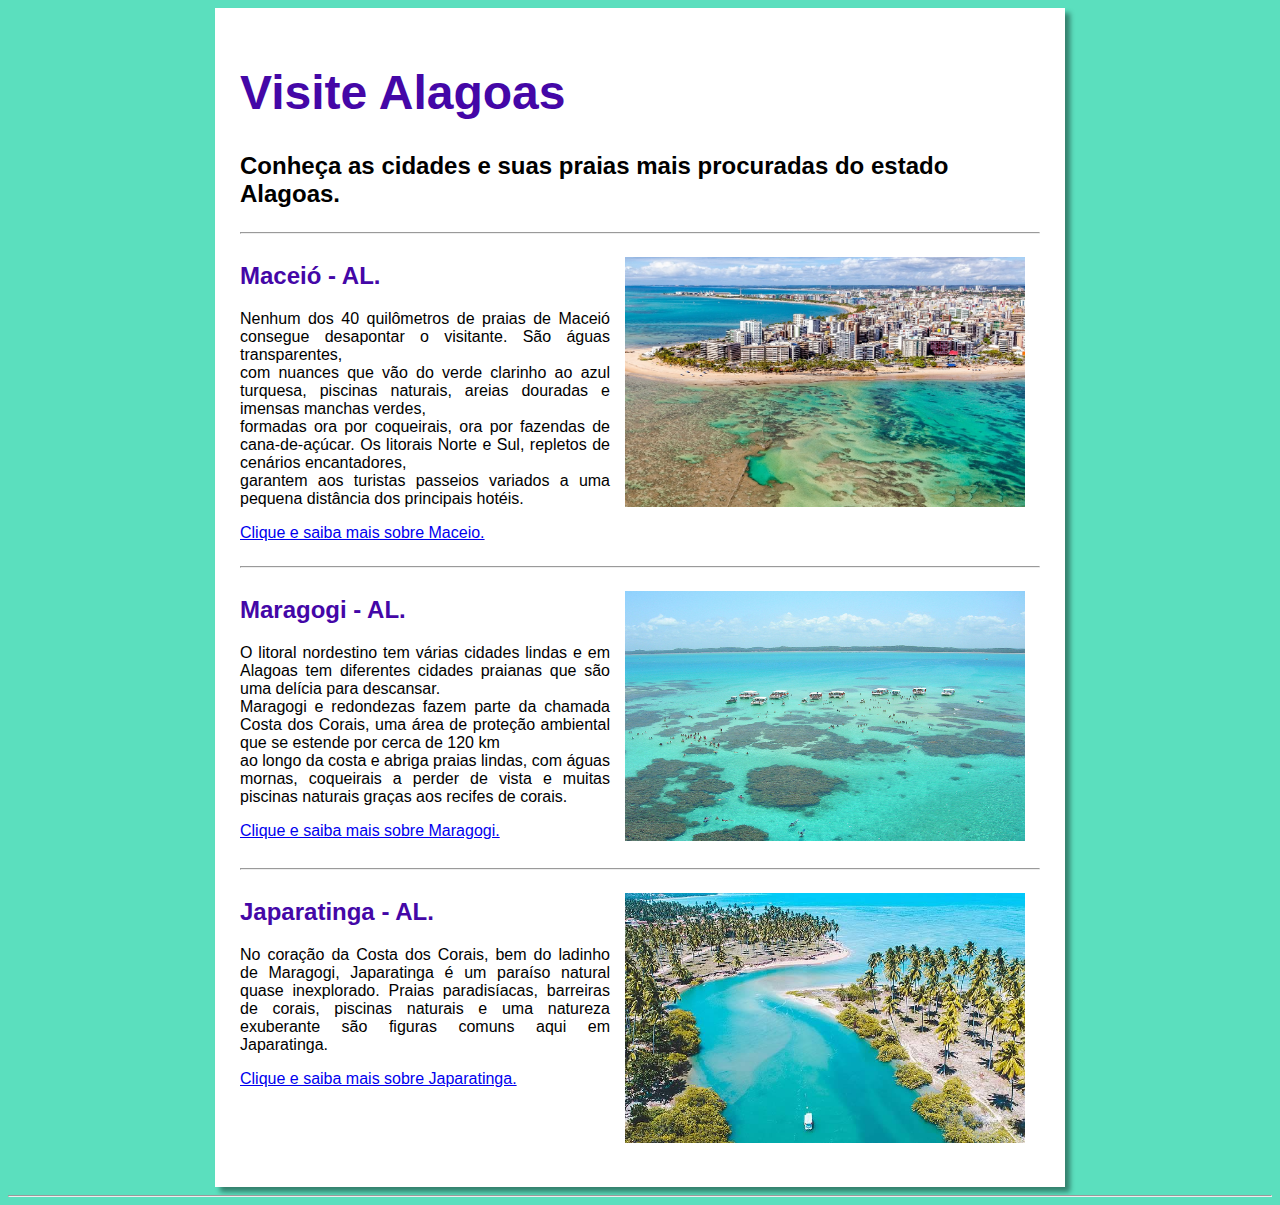
<file: index.html>
<!DOCTYPE html>
<html lang="pt-br">
<head>
    <meta charset="UTF-8">
    <meta http-equiv="X-UA-Compatible" content="IE=edge">
    <meta name="viewport" content="width=device-width, initial-scale=1.0">
    <title>Visite Maceio</title>
    <link rel="stylesheet" href="css/style.css">
</head>
<body>
    <main>
        <header>
            <h1>Visite Alagoas</h1>
            <h3>Conheça as cidades e suas praias mais procuradas do estado Alagoas.</h3> 
        </header>
 <hr>
        <article id="alagoas">
            <div class="conteudo1">
            <h2>Maceió - AL.</h2>
            <p>Nenhum dos 40 quilômetros de praias de Maceió consegue desapontar o visitante. São águas transparentes, <br>
             com nuances que vão do verde clarinho ao azul turquesa, piscinas naturais, areias douradas e imensas manchas verdes, <br>
             formadas ora por coqueirais, ora por fazendas de cana-de-açúcar. Os litorais Norte e Sul, repletos de cenários encantadores, <br>
            garantem aos turistas passeios variados a uma pequena distância dos principais hotéis.</p> 
            <p> <a href="maceio.html"> Clique e saiba mais sobre Maceio.</a> </p>
           </div>
           <div class="conteudo1">
            <img src="img/Panorama_de_Maceió.jpg" width="400px" height="250px" alt="Cidade de Maceio"> 
            </div>
            
                   
        </article>
 <hr>
        <article id="alagoas">
            <div class="conteudo1">
            <h2>Maragogi - AL.</h2>
                <p>O litoral nordestino tem várias cidades lindas e em Alagoas tem diferentes cidades praianas que são uma delícia para descansar. <br>
                 Maragogi e redondezas fazem parte da chamada Costa dos Corais, uma área de proteção ambiental que se estende por cerca de 120 km <br> ao 
                 longo da costa e abriga praias lindas, 
                com águas mornas, coqueirais a perder de vista e muitas piscinas naturais graças aos recifes de corais.</p> 
                <p> <a href="maragogi.html">Clique e saiba mais sobre Maragogi.</a></p>
                </div>
                <div class="conteudo1">
                <img src="img/Galés_de_maragogi.jpg" width="400px" height="250px" alt="Gales de Maragogi"> 
               </div>
        </article>
 <hr>
        <article id="alagoas">
            <div class="conteudo1">
            <h2>Japaratinga - AL.</h2>
            <p>No coração da Costa dos Corais, bem do ladinho de Maragogi, Japaratinga é um paraíso natural quase inexplorado. 
            Praias paradisíacas, barreiras de corais, piscinas naturais e 
            uma natureza exuberante são figuras comuns aqui em Japaratinga.</p>
            <p> <a href="japaratinga.html">Clique e saiba mais sobre Japaratinga.</a></p>
            </div>

            <div class="conteudo1">
            <img src="img/praia-dourada-arraial-dajuda.jpg" width="400px" height="250px" alt="Japaratinga"> 
           </div>

            
        </article>
 
    </main>
    <hr>
</body>
</html>
</file>
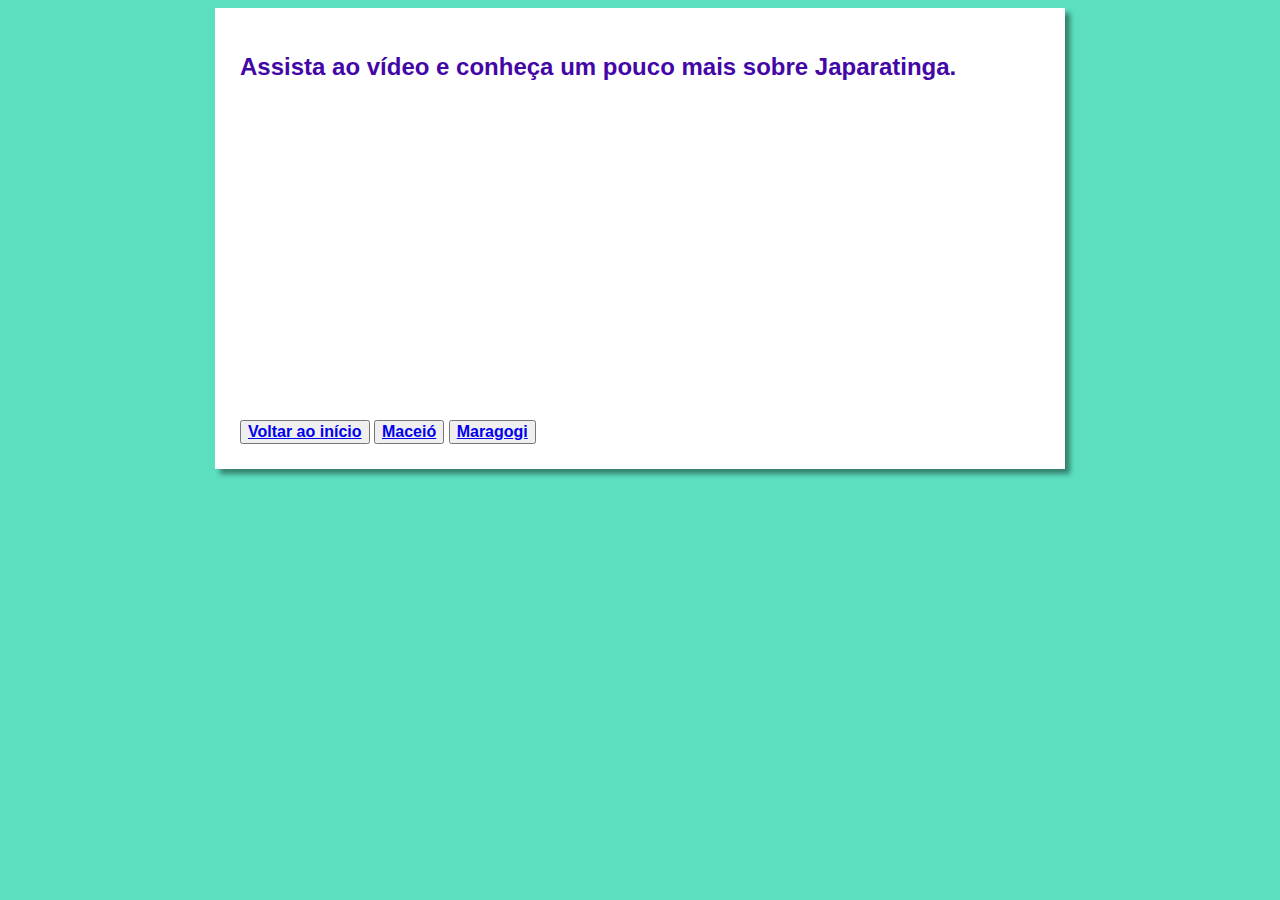
<file: japaratinga.html>
<!DOCTYPE html>
<html lang="pt-br">
<head>
    <meta charset="UTF-8">
    <meta http-equiv="X-UA-Compatible" content="IE=edge">
    <meta name="viewport" content="width=device-width, initial-scale=1.0">
    <title>Conheça Japaratinga</title>
    <link rel="stylesheet" href="css/style.css">
</head>
<body>
    <main>
    <h2>Assista ao vídeo e conheça um pouco mais sobre Japaratinga.</h2>

    <iframe width="560" height="315" src="https://www.youtube.com/embed/Kr0bIQSOQZU" title="YouTube video player" frameborder="0" 
    allow="accelerometer; autoplay; clipboard-write; encrypted-media; gyroscope; picture-in-picture" allowfullscreen></iframe> <br>

   <button><a href="index.html">Voltar ao início</a></button> 
    <button><a href="maceio.html">Maceió</a></button> 
    <button><a href="maragogi.html">Maragogi</a></button> 
    </main> 

</body>
</html>
</file>
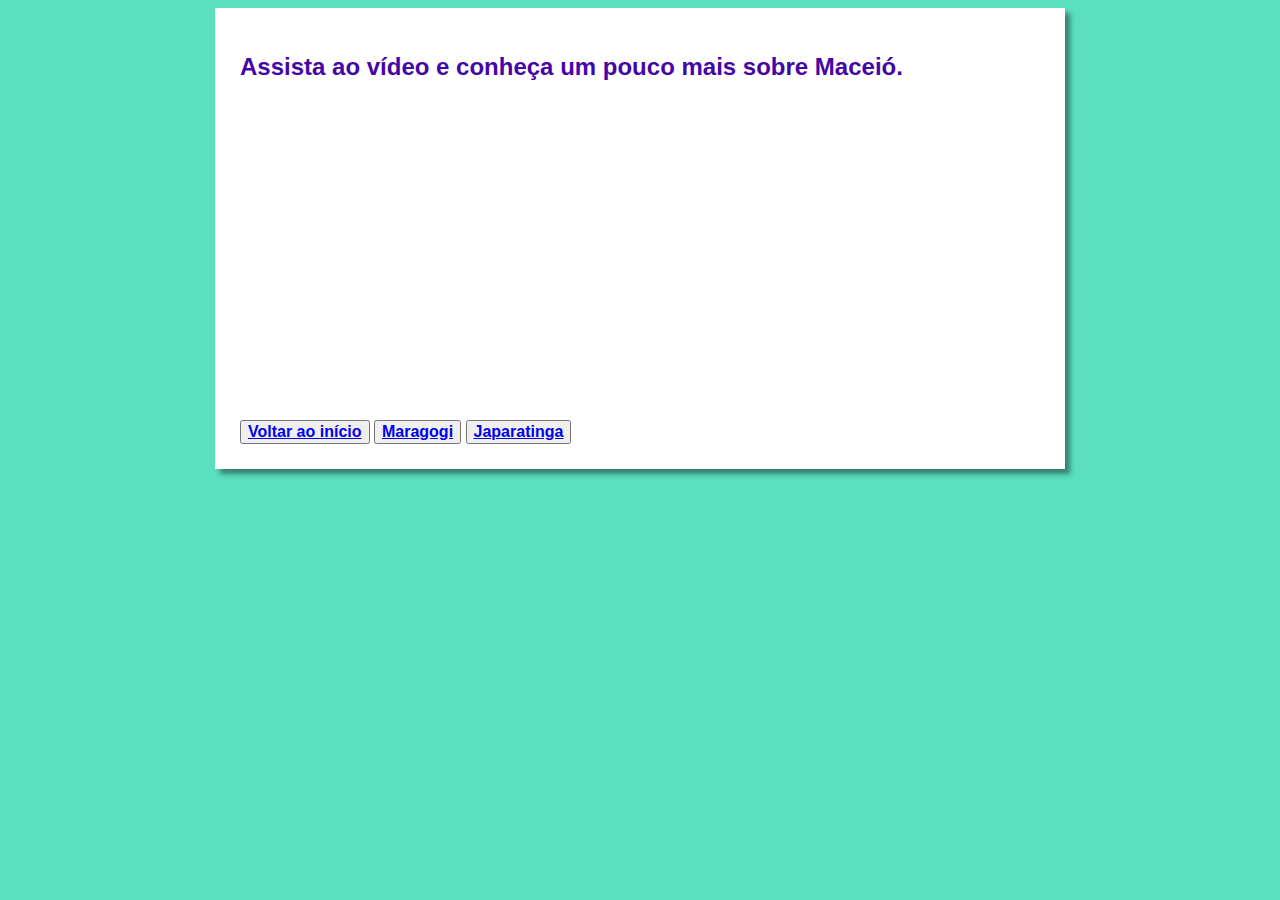
<file: maceio.html>
<!DOCTYPE html>
<html lang="pt-br">
<head>
    <meta charset="UTF-8">
    <meta http-equiv="X-UA-Compatible" content="IE=edge">
    <meta name="viewport" content="width=device-width, initial-scale=1.0">
    <title>Conheça Maceió</title>
    <link rel="stylesheet" href="css/style.css">
</head>
<body>
    <main>
     <h2>Assista ao vídeo e conheça um pouco mais sobre Maceió.</h2>

    <iframe width="560" height="315" src="https://www.youtube.com/embed/ok4dGlVKmbk" title="YouTube video player" frameborder="0" 
            allow="accelerometer; autoplay; clipboard-write; encrypted-media; gyroscope; picture-in-picture" allowfullscreen></iframe> <br>

     
     <button><a href="index.html">Voltar ao início</a></button> 
    <button><a href="maragogi.html">Maragogi</a></button> 
    <button><a href="japaratinga.html">Japaratinga</a></button>

    </main>        
</body>
</html>
</file>
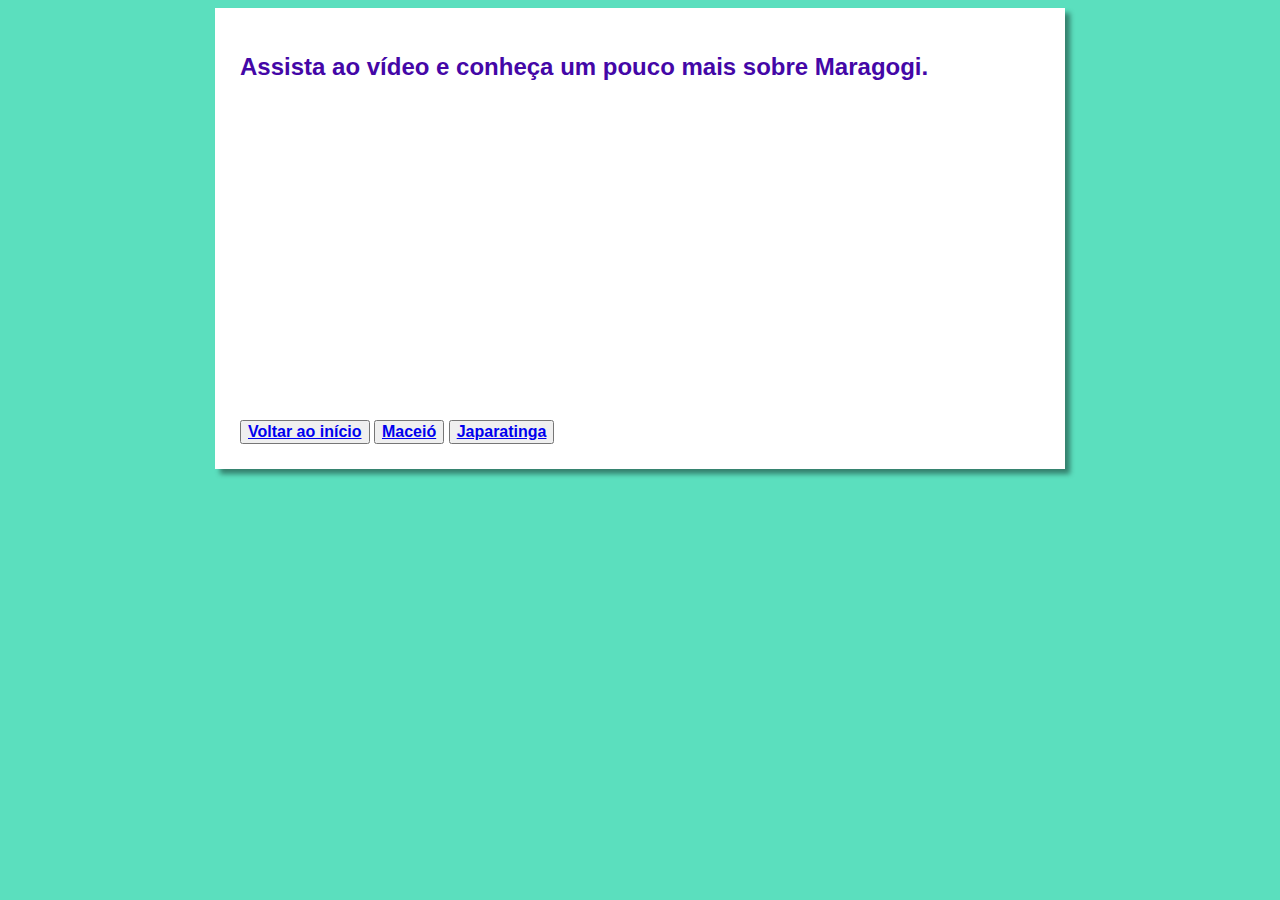
<file: maragogi.html>
<!DOCTYPE html>
<html lang="pt-br">
<head>
    <meta charset="UTF-8">
    <meta http-equiv="X-UA-Compatible" content="IE=edge">
    <meta name="viewport" content="width=device-width, initial-scale=1.0">
    <title>Conheça Maragogi</title>
    <link rel="stylesheet" href="css/style.css">
</head>
<body>
    <main>
    <h2>Assista ao vídeo e conheça um pouco mais sobre Maragogi.</h2>

    <iframe width="560" height="315" src="https://www.youtube.com/embed/1dHIn-Sd598" title="YouTube video player" frameborder="0" 
    allow="accelerometer; autoplay; clipboard-write; encrypted-media; gyroscope; picture-in-picture" allowfullscreen></iframe> <br>

    <button><a href="index.html">Voltar ao início</a></button> 
    <button><a href="maceio.html">Maceió</a></button> 
    <button><a href="japaratinga.html">Japaratinga</a></button>
</main>
</body>
</html>
</file>
<file: css/style.css>
* {
    font-family: Arial, Helvetica, sans-serif;
    font-size: 16px;
}

body{
    background-color: rgb(91, 223, 190);
       
}

main{
    background-color: white;
    width: 800px;
    margin: auto;
    padding: 25px;
    box-shadow: 5px 5px 5px  rgba(0, 0, 0, 0.425);
}

img{
   align-items: center;
   padding:15px;
}

#alagoas{
    display: flex;
    flex-direction: row;
    justify-content: space-around;
    text-align: justify;
}

h1{
    font-size: 3em;
    color: rgb(68, 7, 167);
    font-family: Arial, Helvetica, sans-serif;
}

h2{
    font-size: 1.5em;
    color:rgb(68, 7, 167) ;

}

h3{
    font-size: 1.5em;
}

button{
    text-decoration: none;
    font-weight: bold;
    color:rgb(68, 7, 167) ;
  }

  a:hover {
      text-decoration: underline;
      color:rgb(7, 167, 7) ;
      font-weight: bold;
  }
</file>
